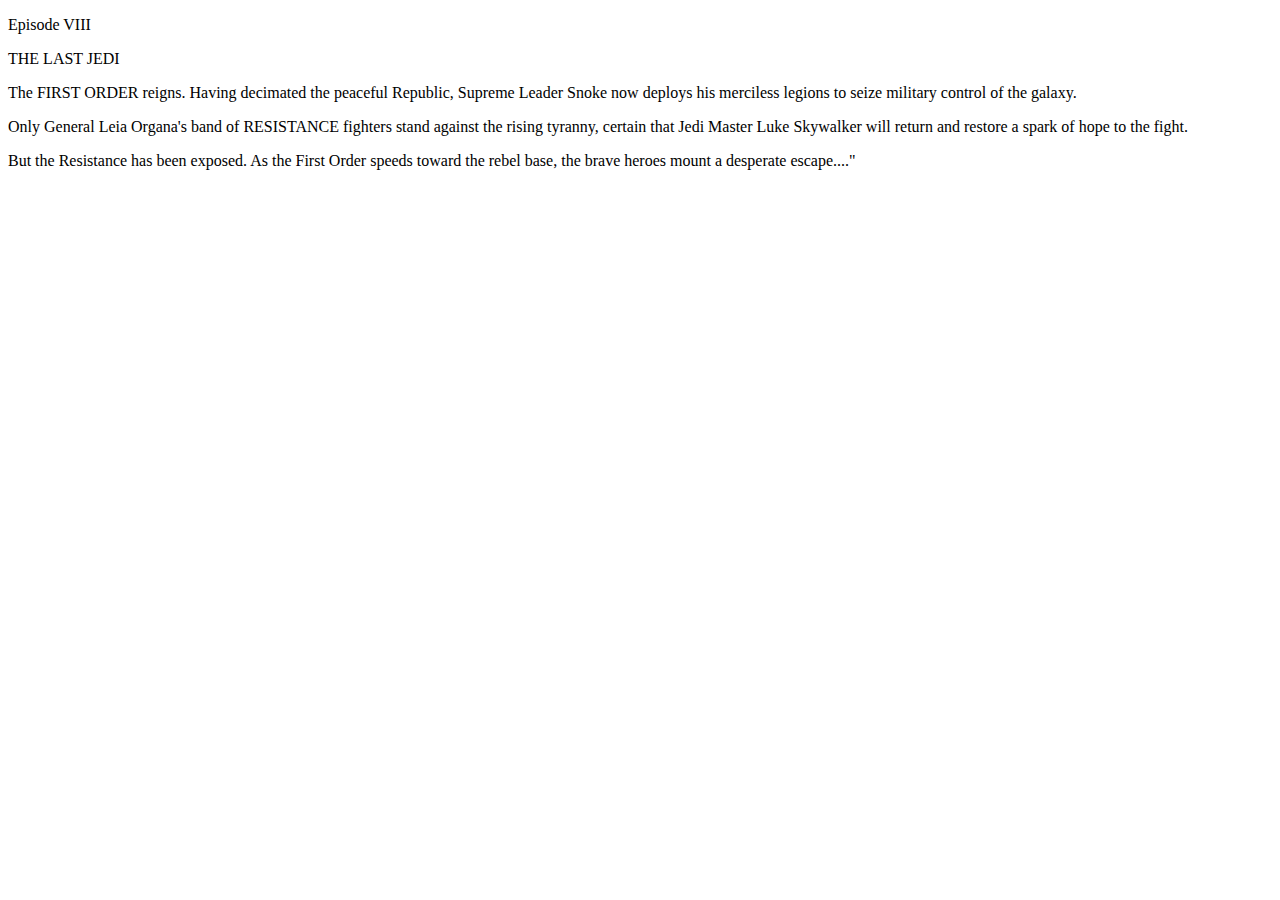
<file: exercice3.html>
<!DOCTYPE html>  
<html lang="fr">  
    <head>        
        <meta charset="utf-8">  
        <title>Le titre de ma page</title>  
        <link rel="stylesheet" href="assets/styles/css/style.css" /> 
    </head>    
    <body>        
        <section class="generic">
            <p>Episode VIII</p>
            <p>THE LAST JEDI</p>
            <p>The FIRST ORDER reigns. Having decimated the peaceful Republic, Supreme Leader Snoke now deploys his merciless legions to seize military control of the galaxy.</p>
            <p>Only General Leia Organa's band of RESISTANCE fighters stand against the rising tyranny, certain that Jedi Master Luke Skywalker will return and restore a spark of hope to the fight.</p>
            <p>But the Resistance has been exposed. As the First Order speeds toward the rebel base, the brave heroes mount a desperate escape...."</p>
        </section>
    </body>
</html>
</file>
<file: assets/styles/css/style.css>
body section {
  width: 600px;
  height: 630px;
  background-image: url("https://res03.sites.3wa.io/assets/files/inte/j7/starwars.jpg");
}

body .rey {
  width: 600px;
  height: 630px;
  background-image: url("https://res03.sites.3wa.io/assets/files/inte/j7/starwars.jpg");
  background-position: right;
}

body .generic {
  width: 1200px;
  height: 630px;
  background-image: url("https://res03.sites.3wa.io/assets/files/inte/j7/starwarsdark.jpg");
}

/*# sourceMappingURL=style.css.map */
</file>
